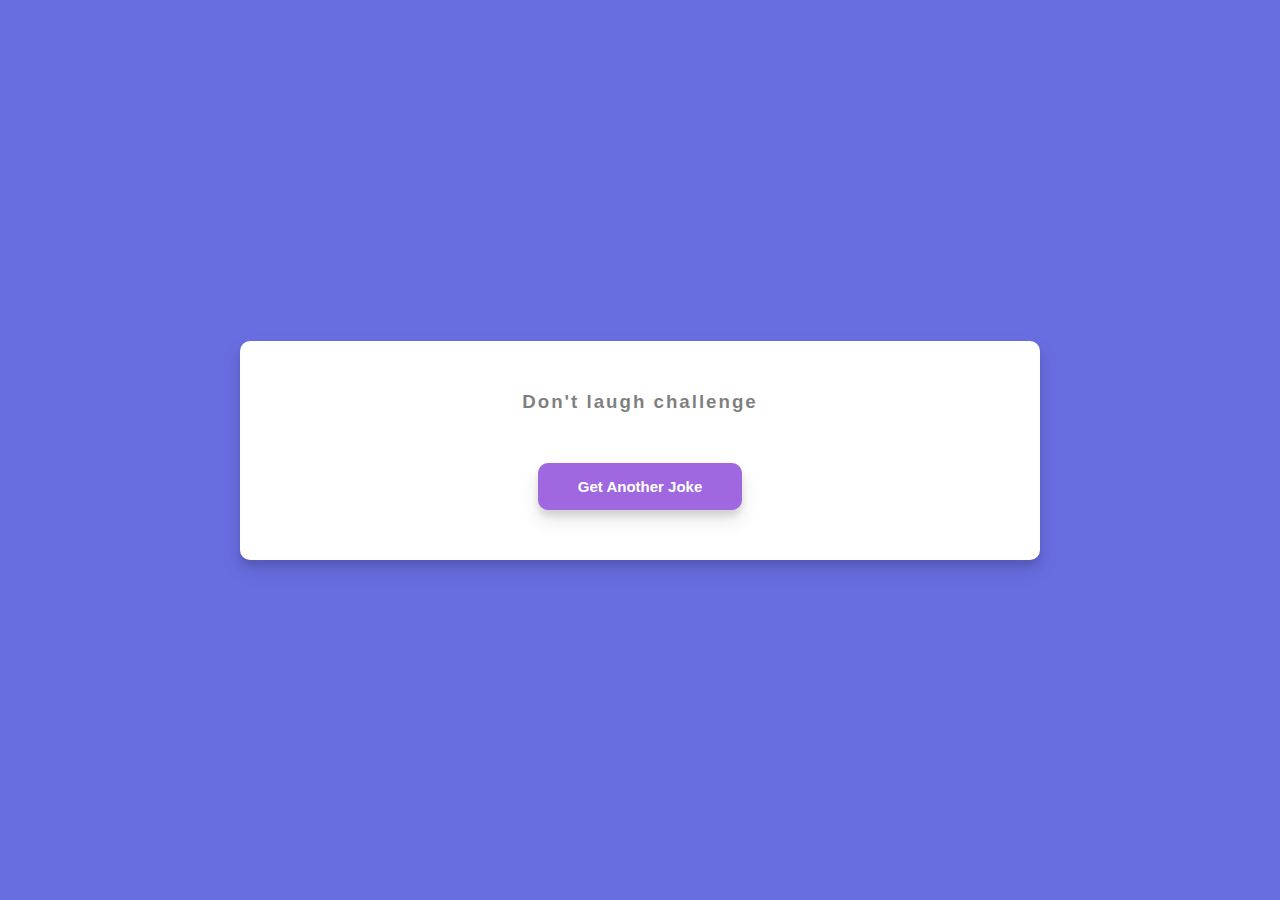
<file: Dad-Jokes/index.html>
<!DOCTYPE html>
<html lang="en">
  <head>
    <meta charset="UTF-8" />
    <meta name="viewport" content="width=device-width, initial-scale=1.0" />
    <link rel="stylesheet" href="style.css" />
    <title>Dad Jokes</title>
  </head>
  <body>
    <div class="container">
      <h3>Don't laugh challenge</h3>
      <div id="joke" class="joke"></div>
      <button id="jokeBtn" class="btn">Get Another Joke</button>
    </div>
    <script src="script.js"></script>
  </body>
</html>
</file>
<file: Dad-Jokes/style.css>
* {
    box-sizing: border-box;
}

body {
    background-color: #686de0;
    font-family: 'Roboto', sans-serif;
    display: flex;
    flex-direction: column;
    align-items: center;
    justify-content: center;
    height: 100vh;
    overflow: hidden;
    margin: 0;
    padding: 20px;
}

.container {
    background-color: #fff;
    border-radius: 10px;
    box-shadow: 0 10px 20px rgba(0, 0, 0,0.1), 0 6px 6px rgba(0, 0, 0, 0.1);
    padding: 50px 20px;
    text-align: center;
    max-width: 100%;
    width: 800px;
}

h3{
    margin: 0;
    opacity: 0.5;
    letter-spacing: 2px;
}

.joke {
    font-size:30px;
    letter-spacing: 1px;
    line-height:40px;
    margin: 50px auto;
    max-width: 600px;
}

.btn {
    background-color:#9f68e0;
    border: 0;
    border-radius: 10px;
    padding:15px 40px;
    font-size: 15px;
    font-weight: bold;
    color: #fff;
    box-shadow: 0 10px 20px rgba(0, 0, 0,0.1), 0 6px 6px rgba(0, 0, 0, 0.1);
    cursor: pointer;
}

.btn:active{
    transform: scale(0.98);
}

.btn:focus {
    outline: 0;

}
</file>
